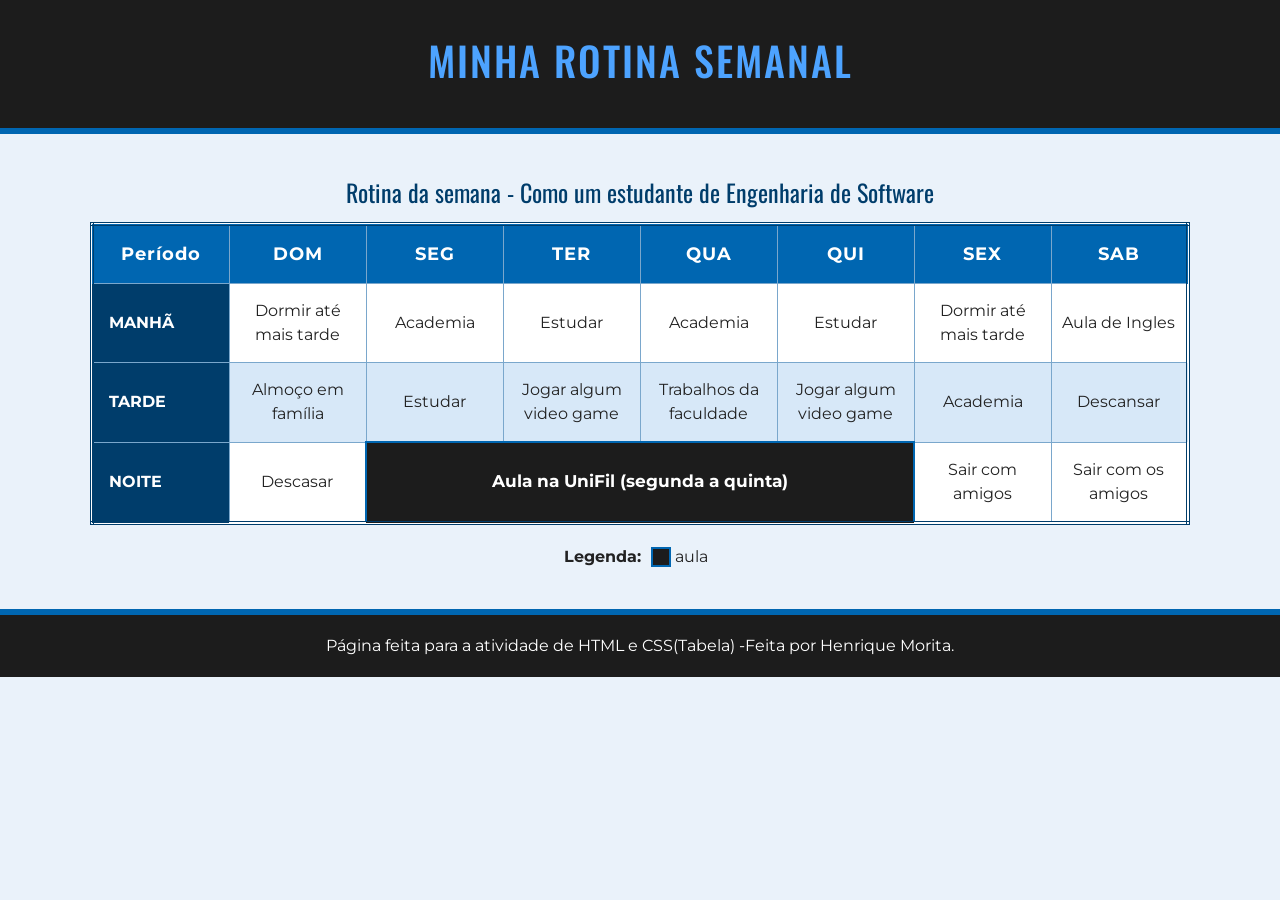
<file: index.html>
<!DOCTYPE html>
<!-- Atividade de HTML e CSS - Tabela: minha rotina semanal -->
<html lang="pt-BR">

<head>
    <meta charset="UTF-8">
    <meta name="viewport" content="width=device-width, initial-scale=1.0">
    <meta name="description" content="Tabela com a minha rotina semanal de estudante de Engenharia de Software.">
    <meta name="author" content="Henrique">

    <title>Minha Rotina Semanal</title>

    <!-- Fonte do Google Fonts -->
    <link rel="preconnect" href="https://fonts.googleapis.com">
    <link rel="preconnect" href="https://fonts.gstatic.com" crossorigin>
    <link href="https://fonts.googleapis.com/css2?family=Montserrat:wght@400;700&family=Oswald:wght@500&display=swap" rel="stylesheet">

    <link rel="stylesheet" href="styles.css">
</head>

<body>

    <header>
        <h1>Minha Rotina Semanal</h1>
    </header>

    <main>

        <!-- Esta div deixa a tabela rolar na horizontal em telas pequenas -->
        <div class="tabela-container">

            <table>
                <caption>Rotina da semana - Como um estudante de Engenharia de Software</caption>

                <thead>
                    <tr>
                        <th>Período</th>
                        <th>DOM</th>
                        <th>SEG</th>
                        <th>TER</th>
                        <th>QUA</th>
                        <th>QUI</th>
                        <th>SEX</th>
                        <th>SAB</th>
                    </tr>
                </thead>

                <tbody>
                    <tr>
                        <th scope="row">MANHÃ</th>
                        <td>Dormir até mais tarde</td>
                        <td>Academia</td>
                        <td>Estudar</td>
                        <td>Academia</td>
                        <td>Estudar</td>
                        <td>Dormir até   mais tarde</td>
                        <!-- rowspan: esta célula ocupa as linhas da manhã e da tarde de sábado -->
                        <td>Aula de Ingles</td>
                    </tr>

                    <tr>
                        <th scope="row">TARDE</th>
                        <td>Almoço em família</td>
                        <td>Estudar</td>
                        <td>Jogar algum video game </td>
                        <td>Trabalhos da faculdade</td>
                        <td>Jogar algum video game </td>
                        <td>Academia</td>
                        <td>Descansar</td>
                    </tr>

                    <tr>
                        <th scope="row">NOITE</th>
                        <td>Descasar</td>
                        <!-- colspan: de segunda a quinta à noite é aula, então 4 colunas viram uma -->
                        <td colspan="4" class="aula"> Aula na UniFil (segunda a quinta)</td>
                        <td>Sair com amigos</td>
                        <td>Sair com os amigos</td>
                    </tr>
                </tbody>
            </table>

        </div>

        <p class="legenda">
            <strong>Legenda:</strong>
            <span class="caixa-aula"></span> aula &nbsp; 
        </p>

    </main>

    <footer>
        <p>Página feita para a atividade de HTML e CSS(Tabela) -Feita por Henrique Morita.</p>
    </footer>

</body>

</html>
</file>
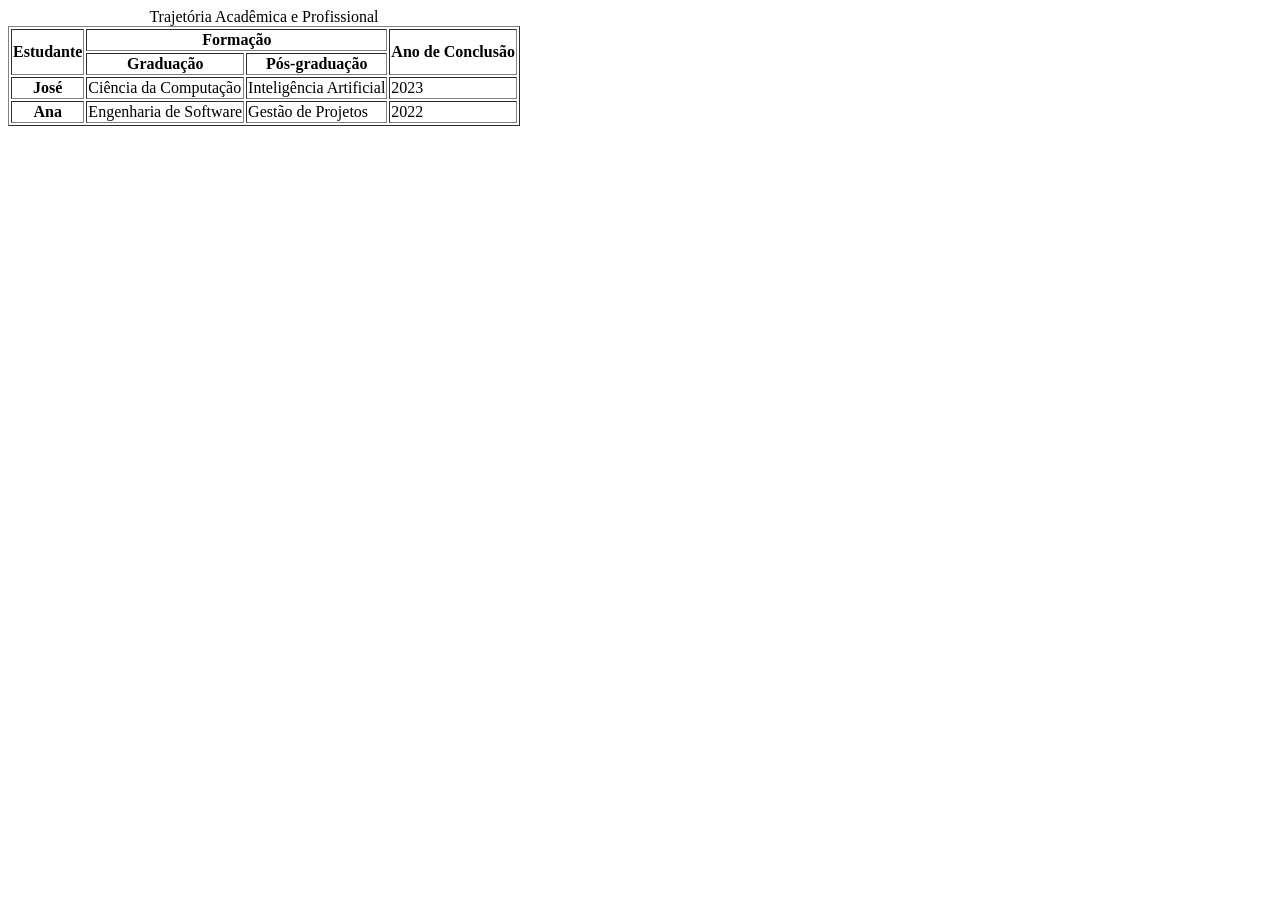
<file: Tebela.html>
<!DOCTYPE html>
<html lang="pt-BR">

<head>
    <meta charset="UTF-8">
    <meta name="viewport" content="width=device-width, initial-scale=1.0">
    <title>Trajetória Acadêmica e Profissional</title>
</head>

<body>

    <table border="1">
        <caption>Trajetória Acadêmica e Profissional</caption>

        <thead>
            <tr>
                <!-- rowspan: ocupa as duas linhas do cabeçalho -->
                <th rowspan="2">Estudante</th>
                <!-- colspan: ocupa duas colunas -->
                <th colspan="2">Formação</th>
                <th rowspan="2">Ano de Conclusão</th>
            </tr>
            <tr>
                <th>Graduação</th>
                <th>Pós-graduação</th>
            </tr>
        </thead>

        <tbody>
            <tr>
                <th>José</th>
                <td>Ciência da Computação</td>
                <td>Inteligência Artificial</td>
                <td>2023</td>
            </tr>
            <tr>
                <th>Ana</th>
                <td>Engenharia de Software</td>
                <td>Gestão de Projetos</td>
                <td>2022</td>
            </tr>
        </tbody>
    </table>

</body>

</html>
</file>
<file: styles.css>
/* ===== Estilos gerais ===== */
body {
    background-color: #eaf2fa;
    color: #222222;
    font-family: 'Montserrat', sans-serif;
    line-height: 1.5;
    margin: 0;
}

h1 {
    font-family: 'Oswald', sans-serif;
    font-weight: 500;
    color: #4da3ff;
    font-size: 40px;
    text-transform: uppercase;
    letter-spacing: 2px;
    margin: 0 0 8px 0;
}

/* ===== Cabeçalho e rodapé ===== */
header {
    background-color: #1c1c1c;
    color: #ffffff;
    text-align: center;
    padding: 30px 20px;
    border-bottom: 6px solid #0066b1;
}

header p {
    margin: 0;
}

footer {
    background-color: #1c1c1c;
    color: #ffffff;
    text-align: center;
    padding: 15px;
    border-top: 6px solid #0066b1;
}

footer p {
    margin: 4px 0;
}

main {
    width: 90%;
    max-width: 1100px;
    margin: 40px auto;
}

/* ===== Tabela ===== */
.tabela-container {
    overflow-x: auto;
}

table {
    width: 100%;
    background-color: #ffffff;
    border: 4px double #003d6b;
    border-collapse: collapse;
    border-radius: 6px;
}

caption {
    font-family: 'Oswald', sans-serif;
    font-size: 24px;
    color: #003d6b;
    padding-bottom: 12px;
}

/* Células de cabeçalho e de dados */
th, td {
    border: 1px solid #7aa7cc;
    padding: 15px 10px;
    text-align: center;
    vertical-align: middle;
    width: 12%;
}

/* Cabeçalho da tabela: fundo azul e texto branco */
thead th {
    background-color: #0066b1;
    color: #ffffff;
    font-size: 18px;
    letter-spacing: 1px;
}

/* Cabeçalho das linhas (MANHÃ, TARDE, NOITE) */
tbody th {
    background-color: #003d6b;
    color: #ffffff;
    text-align: left;
    padding-left: 15px;
}

/* Linhas pares com a segunda cor de fundo (zebrado) */
tbody tr:nth-child(even) td {
    background-color: #d7e8f8;
}

/* Células especiais (colspan e rowspan) */
.aula {
    background-color: #1c1c1c;
    color: #ffffff;
    font-weight: bold;
    font-size: 17px;
    border: 2px solid #0066b1;
}

.lazer {
    background-color: #ffe98a;
    color: #5a4600;
    font-weight: bold;
}

/* ===== Legenda ===== */
.legenda {
    text-align: center;
    margin-top: 20px;
}

.caixa-aula,
.caixa-lazer {
    display: inline-block;
    width: 16px;
    height: 16px;
    margin-left: 6px;
    vertical-align: middle;
    border: 2px solid #0066b1;
}

.caixa-aula {
    background-color: #1c1c1c;
}

.caixa-lazer {
    background-color: #ffe98a;
}

/* ===== Responsividade ===== */
@media (max-width: 700px) {
    h1 {
        font-size: 28px;
    }

    table {
        min-width: 650px;
    }
}
</file>
